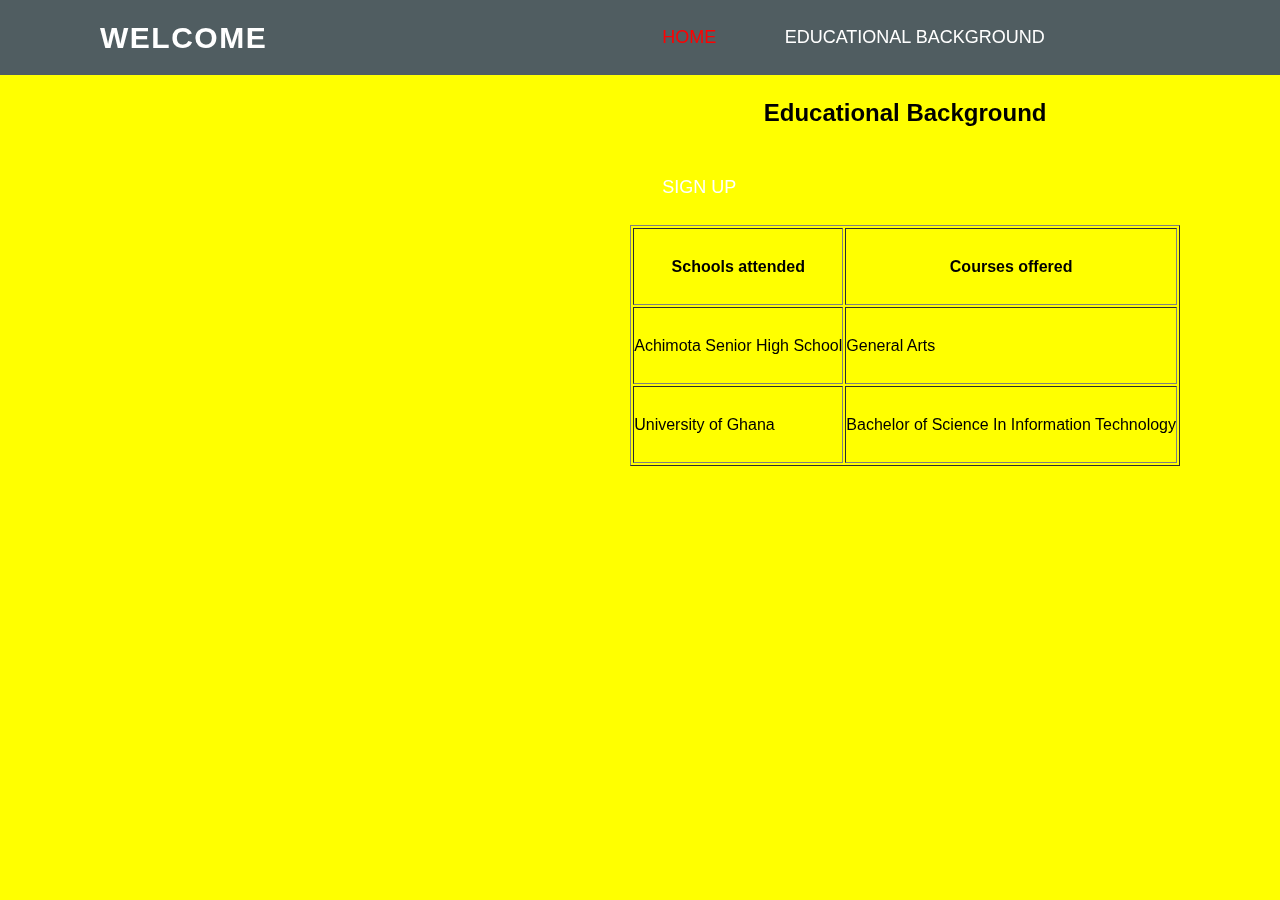
<file: 10868536/educational.html>
<!DOCTYPE html>
<head><title> A Website About Myself </title>
<link rel="stylesheet" href="theme.css" />
</head> 
<body>
<nav>
<div class="logo">
<p>welcome</p>
</div>
<ul>
<li><a href="index.html"class="active">Home</a></li>
<li><a href="educational.html">Educational background</a></li>
<h2>Educational Background</h2>
<table style="width:100%" border="1">
<tr>
<th>Schools attended</th>
<th>Courses offered</th>
</tr>
<tr>
<td>Achimota Senior High School</td>
<td>General Arts</td>
</tr>
<tr>
<td>University of Ghana</td>
<td>Bachelor of Science In Information Technology</td>
</tr>

<li><a href="signup.html">Sign Up</a><li>
</ul>
</nav>
</file>
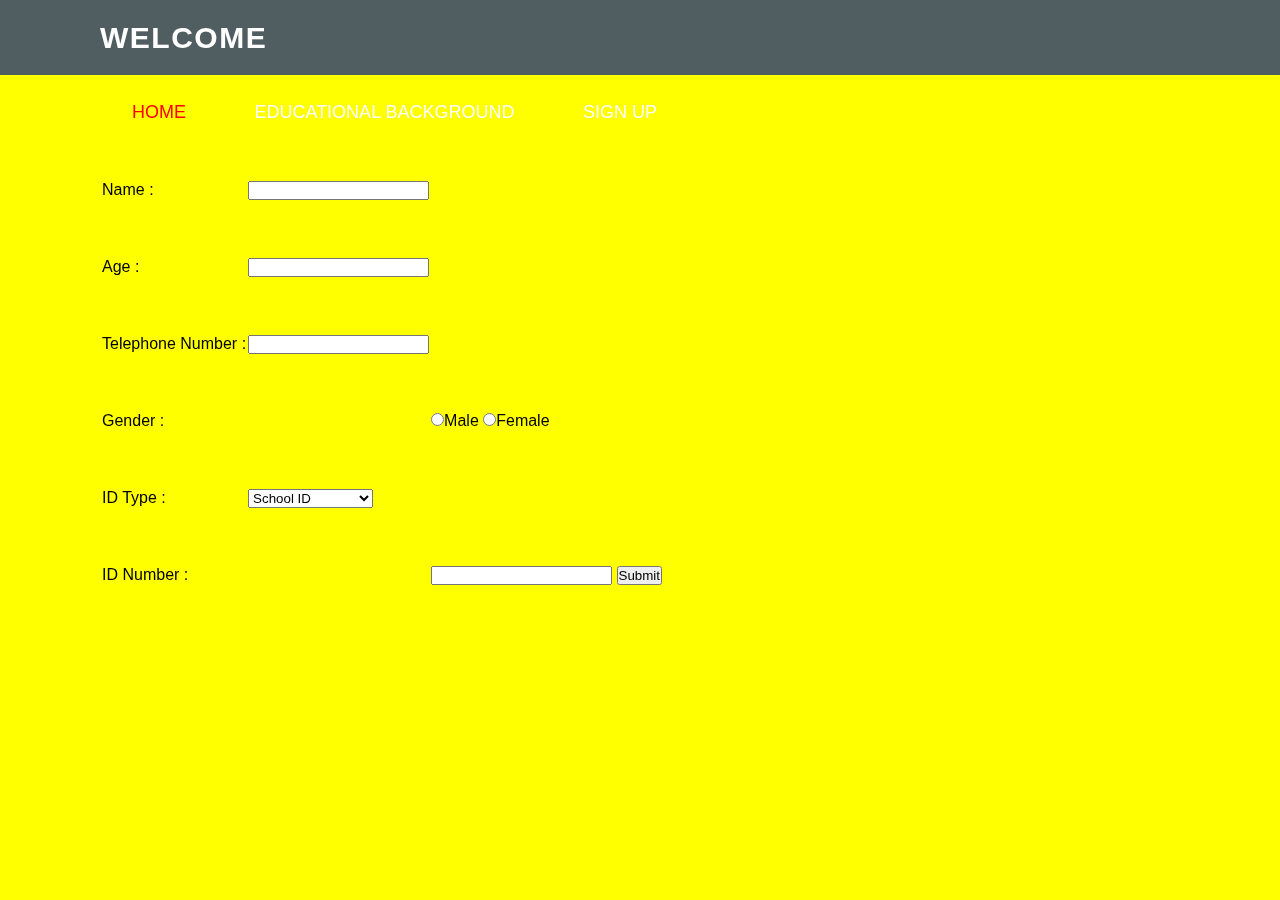
<file: 10868536/signup.html>
<!DOCTYPE html>
<head><title> A Website About Myself </title>
<link rel="stylesheet" href="theme.css" />
</head> 
<body>
<nav>
<div class="logo">
<p>welcome</p>
</div>
<ul>
<li><a href="index.html"class="active">Home</a></li>
<li><a href="educational.html">Educational background</a></li>
<li><a href="signup.html">Sign Up</a><li>
<form>
<table>
<tr>
<td>Name :</td>
<td>
<input type="text" placeholders="Name" name"">
</td>
<tr>
<td>Age :</td>
<td>
<input type="Age">
</td>
<tr>
<td>Telephone Number :</td>
<td>
<input type="Telephone number"">
</tr>
<tr>
<td>
Gender :
</td>
<td>
<td>
<input type="radio" name="Gender">Male
<input type="radio" name="Gender">Female
</td>
<tr>
<td>
ID Type :
</td>
<td>
<select>
<option>School ID</option>
<option>Ghana Card</option>
<option>NHIS Card</option>
<option>Driver's License>
</select>
</td>
<tr>
<td>ID Number :<td>
<td>
<input type="ID Number"">
<input type="submit"
</tr>
</form>



</ul>
</nav>
</file>
<file: 10868536/theme.css>
h1 {color: red}
	*{
		margin:0px;
		padding:0px;
		box-sizing: border-box;
		font-family:arial;
	}
	nav{
		width: 100%;
		height:75px;
		background-color: #505d61;
		line-height: 75px;
		padding:0px 100px;
		position:fixed;
		z-index: 1;
	}
	nav .logo{
		font-size: 30px;
		font-weight: bold;
		letter-spacing: 1.5px;
	}
	nav .logo p{
		float: left;
		color:#fff;
		text-transform: uppercase;
	}
	nav ul{
		float: right;
	}
	nav ul li{
		display: inline-block;
		list-style:none;
	}
	nav ul li a{
		color:#fff;
		text-decoration: none;
		font-size:18px;
		text-transform: uppercase;
		padding:0px 32px;
	}
	nav ul li a:hover{
		color:red;
	}
	nav ul li .active{
		color:red;
	}
	h2
	{ text-align: center;}
	body {
	background-color: yellow;}
	
	p{
	text-align: justify;}
	
	h2 { text-align: center;
	}
</file>
